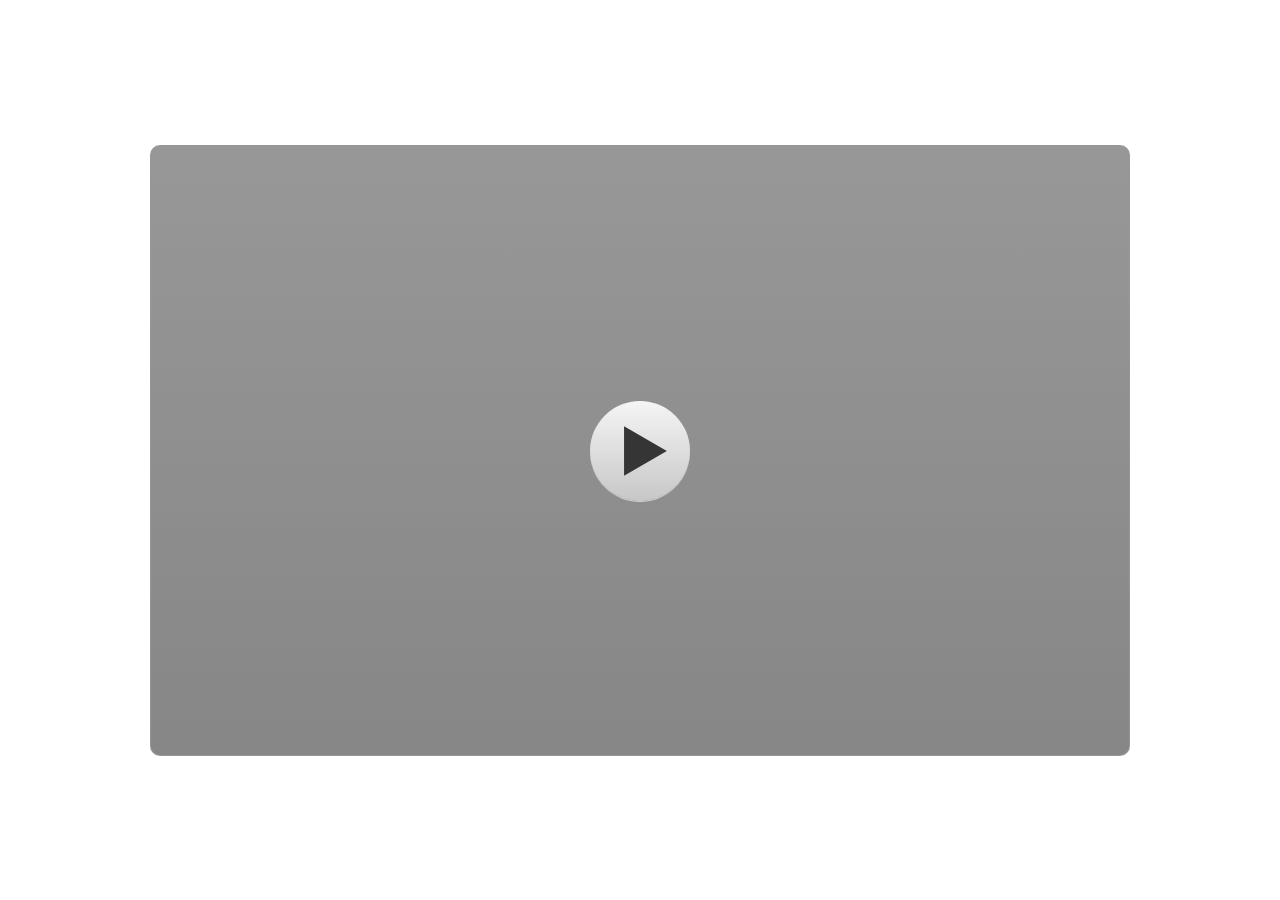
<file: index.html>
﻿<!doctype html>
<html lang="en-US">
<head>
  <meta charset="utf-8">
  <!-- Created using Storyline 3 - http://www.articulate.com  -->
  <!-- version: 3.20.30234.0 -->
  <title>MPI ICT miftahul jannah</title>
  <meta http-equiv="x-ua-compatible" content="IE=edge"/>
  <meta name="viewport" content="width=device-width,initial-scale=1,user-scalable=no,shrink-to-fit=no,minimal-ui"/>
  <meta name="apple-mobile-web-app-capable" content="yes"/>
  <style>
    html, body { height: 100%; padding: 0; margin: 0 }
    #app { height: 100%; width: 100%; }
  </style>

  <script>
    window.DS = {};
    window.globals = {
      DATA_PATH_BASE: '',
      HAS_FRAME: true,
      HAS_SLIDE: true,

      lmsPresent: false,
      tinCanPresent: false,
      cmi5Present: false,
      aoSupport: false,
      scale: 'noscale',
      captureRc: false,
      browserSize: 'optimal',
      bgColor: '#FFFFFF',
      features: '',
      themeName: 'classic',
      preloaderColor: '#FFFFFF',
      suppressAnalytics: false,
      productChannel: 'perpetual',
      publishSource: 'storyline',
      aid: '',
      cid: '24e96151-ed20-44ba-a5e4-19dccf9b2a6e',
      playerVersion: '3.20.30234.0',
      publishTimestamp: '2025-06-17T16:41:27.3342383Z',
      maxIosVideoElements: 10,
      connectionSettings: { },

      
      parseParams: function(qs) {
        if (window.globals.parsedParams != null) {
          return window.globals.parsedParams;
        }
        qs = (qs || window.location.search.substr(1)).split('+').join(' ');
        var params = {},
            tokens,
            re = /[?&]?([^=]+)=([^&]*)/g;

        while (tokens = re.exec(qs)) {
          params[decodeURIComponent(tokens[1]).trim()] =
            decodeURIComponent(tokens[2]).trim();
        }
        window.globals.parsedParams = params;
        return params;
      }

    };
  </script>
  <script>
    var isIe11 = ('ActiveXObject' in window || window.MSBlobBuilder != null)
      && window.msCrypto != null && !window.ActiveXObject;
    if (isIe11) {
      window.globals.unsupportedBrowser = true;
      document.write(atob('[base64]'));
    }
  </script>
  
  <script>window.THREE = { };</script>
  
</head>
<body style="background: #FFFFFF" class="cs-HTML theme-classic">
  <!-- 360 -->
<audio src=""id="bgsong"preload="auto"autoplay loop></audio>
  <script>!function(){var e,i=/iPhone/i,o=/iPod/i,n=/iPad/i,t=/\biOS-universal(?:.+)Mac\b/i,r=/\bAndroid(?:.+)Mobile\b/i,a=/Android/i,d=/(?:SD4930UR|\bSilk(?:.+)Mobile\b)/i,p=/Silk/i,l=/Windows Phone/i,u=/\bWindows(?:.+)ARM\b/i,b=/BlackBerry/i,s=/BB10/i,c=/Opera Mini/i,f=/\b(CriOS|Chrome)(?:.+)Mobile/i,h=/Mobile(?:.+)Firefox\b/i,v=function(e){return void 0!==e&&"MacIntel"===e.platform&&"number"==typeof e.maxTouchPoints&&e.maxTouchPoints>1&&"undefined"==typeof MSStream};e=function(e){var m={userAgent:"",platform:"",maxTouchPoints:0};e||"undefined"==typeof navigator?"string"==typeof e?m.userAgent=e:e&&e.userAgent&&(m={userAgent:e.userAgent,platform:e.platform,maxTouchPoints:e.maxTouchPoints||0}):m={userAgent:navigator.userAgent,platform:navigator.platform,maxTouchPoints:navigator.maxTouchPoints||0};var g=m.userAgent,y=g.split("[FBAN");void 0!==y[1]&&(g=y[0]),void 0!==(y=g.split("Twitter"))[1]&&(g=y[0]);var A=function(e){return function(i){return i.test(e)}}(g),w={apple:{phone:A(i)&&!A(l),ipod:A(o),tablet:!A(i)&&(A(n)||v(m))&&!A(l),universal:A(t),device:(A(i)||A(o)||A(n)||A(t)||v(m))&&!A(l)},amazon:{phone:A(d),tablet:!A(d)&&A(p),device:A(d)||A(p)},android:{phone:!A(l)&&A(d)||!A(l)&&A(r),tablet:!A(l)&&!A(d)&&!A(r)&&(A(p)||A(a)),device:!A(l)&&(A(d)||A(p)||A(r)||A(a))||A(/\bokhttp\b/i)},windows:{phone:A(l),tablet:A(u),device:A(l)||A(u)},other:{blackberry:A(b),blackberry10:A(s),opera:A(c),firefox:A(h),chrome:A(f),device:A(b)||A(s)||A(c)||A(h)||A(f)},any:!1,phone:!1,tablet:!1};return w.any=w.apple.device||w.android.device||w.windows.device||w.other.device,w.phone=w.apple.phone||w.android.phone||w.windows.phone,w.tablet=w.apple.tablet||w.android.tablet||w.windows.tablet,w}(),"object"==typeof exports&&"undefined"!=typeof module?module.exports=e:"function"==typeof define&&define.amd?define((function(){return e})):this.isMobile=e}();
    window.isMobile.apple.tablet = window.isMobile.apple.tablet ||
      (navigator.platform === 'MacIntel' && navigator.maxTouchPoints > 1);
    window.isMobile.apple.device = window.isMobile.apple.device || window.isMobile.apple.tablet;
    window.isMobile.tablet = window.isMobile.tablet || window.isMobile.apple.tablet;
    window.isMobile.any = window.isMobile.any || window.isMobile.apple.tablet;
  </script>

  <div id="focus-sink" tabindex="-1"></div>

  <div id="preso"></div>
  <script>
    (function() {

      var classTypes = [ 'desktop', 'mobile', 'phone', 'tablet' ];

      var addDeviceClasses = function(prefix, testObj) {
        var curr, i;
        for (i = 0; i < classTypes.length; i++) {
          curr = classTypes[i];
          if (testObj[curr]) {
            document.body.classList.add(prefix + curr);
          }
        }
      };

      var params = window.globals.parseParams(),
          isDevicePreview = params.devicepreview === '1',
          isPhoneOverride = params.deviceType === 'phone' || (isDevicePreview && params.phone == '1'),
          isTabletOverride = (params.deviceType === 'tablet' || isDevicePreview) && !isPhoneOverride,
          isMobileOverride = isPhoneOverride || isTabletOverride;

      var deviceView = {
        desktop: !window.isMobile.any && !isMobileOverride,
        mobile: window.isMobile.any || isMobileOverride,
        phone: isPhoneOverride || (window.isMobile.phone && !isTabletOverride),
        tablet: isTabletOverride || window.isMobile.tablet
      };

      window.globals.deviceView = deviceView;
      window.isMobile.desktop = !window.isMobile.any;
      window.isMobile.mobile = window.isMobile.any;

      addDeviceClasses('view-', deviceView);

    })();
  </script>
  
  <script src='story_content/user.js' type=text/javascript></script>
  <div class="slide-loader"></div>

  <script>
    if (window.globals.deviceView.isMobile) { var doc = document, loader = doc.body.querySelector('.slide-loader'); [ 1, 2, 3 ].forEach(function(n) { var d = doc.createElement('div'); d.style.backgroundColor = window.globals.preloaderColor; d.classList.add('mobile-loader-dot'); d.classList.add('dot' + n); loader.appendChild(d); }); }
  </script>

  <div class="mobile-load-title-overlay" style="display: none">
    <div class="mobile-load-title">MPI ICT miftahul jannah</div>
  </div>

  <div class="mobile-chrome-warning"></div>

  
<style>
  .warn-connection-dialog {
    display: none;
    background: transparent;
    pointer-events: none;
    position: fixed;
    left: 0;
    top: 0;
    width: 100%;
    height: 100%;
    z-index: 999;
  }

  .warn-connection-content {
    border-radius: 4px;
    background: white;
    border: 1px solid #E7E7E7;
    color: #333333;
    box-shadow: 0 2px 4px rgba(0, 0, 0, 0.25);
    transition: all 150ms ease-out;
    position: absolute;
    white-space: nowrap;
  }

  .view-phone.is-landscape .warn-connection-content {
    left: 23px;
    bottom: 23px;
  }

  .view-tablet.is-landscape .warn-connection-content {
    left: 50%;
    top: 20px;
    transform: translateX(-50%);
  }

  .is-portrait .warn-connection-content {
    transform: translate(-50%, calc(-100% - 15px));
  }

  .warn-connection-content p {
    display: inline-block;
    margin: 0 8px 0 0;
    line-height: 33px;
    font-size: 11px;
  }

  .warn-connection-content svg {
    position: relative;
    vertical-align: middle;
    margin: 0 2px 2px 8px;
  }

  .view-desktop .warn-connection-content {
    left: 1.5em;
    bottom: 1.5em;
  }

  .view-desktop .warn-connection-content p {
    font-size: 1.1em;
  }

  .is-offline .warn-connection-dialog {
    display: block;
  }

  .is-offline .cs-panel * {
    pointer-events: none !important;
  }

  .is-offline .cs-panel {
    pointer-events: all !important;
  }

  .is-offline #nav-controls * {
    pointer-events: none !important;
  }

  .is-offline #nav-controls {
    pointer-events: all !important;
  }
</style>

<div class="warn-connection-dialog">
  <div class="warn-connection-content">
    <svg width="17" height="15" viewBox="0 0 17 15" xmlns="http://www.w3.org/2000/svg">
      <path fill="#8F0000" stroke="white" d="M16.07,12.98 L15.88,12.23 L9.51,1.21 C8.97,0.26,7.6,0.26,7.06,1.21 L0.69,12.23 C0.15,13.16,0.81,14.36,1.91,14.36 H14.65 C15.47,14.36,16.05,13.7,16.07,12.98 Z"/>
      <path fill="white" stroke="white" d="M8.58,5.5 C8.35,5.28,8.5,5.35,8.21,5.32 C8.09,5.35,7.97,5.49,7.96,5.67 C7.97,5.79,7.98,5.92,7.98,6.04 L7.98,6.04 C7.99,6.17,8,6.31,8.01,6.43 L8.01,6.44 C8.03,6.92,8.06,7.41,8.09,7.9 L8.09,7.9 C8.12,8.39,8.14,8.88,8.17,9.37 C8.17,9.39,8.18,9.42,8.2,9.44 C8.23,9.46,8.25,9.47,8.28,9.47 C8.31,9.47,8.34,9.46,8.35,9.44 C8.37,9.43,8.38,9.4,8.39,9.35 L8.39,9.34 C8.39,9.24,8.4,9.15,8.4,9.05 L8.4,9.05 C8.41,8.96,8.41,8.86,8.42,8.75 C8.43,8.44,8.45,8.12,8.47,7.81 L8.47,7.81 C8.49,7.49,8.51,7.18,8.53,6.87 C8.55,6.46,8.56,6.05,8.59,5.64 L8.6,5.62 C8.6,5.57,8.59,5.53,8.58,5.5 L8.21,5.32 Z"/>
      <circle fill="white" stroke="white" cx="8.3" cy="11.35" r="0.3"/>
    </svg>
    <p>You are offline. Trying to reconnect...</p>
  </div>
</div>

<script>
  (function() {
    window.DS.connection = {
      warningShown: false,
      assets: {},
      loadingAssetGroup: false,
      retryDelay: 500
    };

    // @TODO this is POC code and can be cleaned up a bit more if we move forward
    // with the feature



    // The `window.globals.features` variable must be set in `webpack.dev.config` when testing locally - it is not enough
    // to have it in the data - but it must be set there as well.
    var useConnectionMessages = window.AbortController != null &&
      window.location.protocol != 'file:' &&
      window.globals.features.indexOf('ConnectionMessages') != -1;

    window.DS.connection.useConnectionMessages = useConnectionMessages

    var assetCount = 0;
    var checkLoadedId;
    var connectionSettings = window.globals.connectionSettings;

    if (useConnectionMessages && connectionSettings != null) {
      var contentEl = document.querySelector('.warn-connection-content');
      var messageEl = contentEl.querySelector('p')

      if (connectionSettings.useDarkTheme) {
        contentEl.style.borderColor = '#BABBBA';
        contentEl.style.backgroundColor = '#282828';
        contentEl.style.color = '#FFFFFF';
      }

      if (connectionSettings.message != null) {
        messageEl.textContent = window.decodeURIComponent(connectionSettings.message);
      }
    }

    function checkAssetsReady() {
      for (var i in DS.connection.assets) {
        if (!DS.connection.assets[i].success) {
          return false;
        }
      }
      return true;
    }

    function stopAssetGroup() {
      if (!useConnectionMessages) { return; }

      assetCount = 0;

      DS.connection.oldAssetGroup = DS.connection.assets;
      DS.connection.assets = {};
      DS.connection.loadingAssetGroup = false;
      clearInterval(checkLoadedId);
    }

    function startAssetGroup() {
      if (!useConnectionMessages) { return; }
      var ticks = 0;
      clearInterval(checkLoadedId);
      checkLoadedId = setInterval(function() {
        var loaded = 0;
        if (assetCount === 0 && loaded === 0) {
          clearInterval(checkLoadedId);
          return;
        }

        for (var i in DS.connection.assets) {
          if (DS.connection.assets[i].success) {
            loaded++;
          }
        }

        if (assetCount === loaded && checkAssetsReady()) {
          for (var i in DS.connection.assets) {
            if (DS.connection.assets[i].action) {
              DS.connection.assets[i].action();
            }
          }
          hideWarning();
          stopAssetGroup();
        }
      }, 100)
    }

    function requiredAsset(url, action, retry, type) {
      if (!useConnectionMessages) { return; }
      if (DS.connection.assets[url]) { return; }

      DS.connection.assets[url] = {
        success: false, action: action, retry: retry, type: type
      };
      assetCount = Object.keys(DS.connection.assets).length;
      if (!DS.connection.loadingAssetGroup) {
        startAssetGroup();
      }
      DS.connection.loadingAssetGroup = true;
    }

    function assetLoaded(url) {
      if (!useConnectionMessages) { return; }
      if (DS.connection.assets[url]) {
        DS.connection.assets[url].success = true;
      }
    }

    function assetFailed(url) {
      if (!useConnectionMessages) { return; }
      if (!DS.connection.assets[url]) {
        if (/\.js$/.test(url)) {
          setTimeout(function() {
            if (DS.connection.lastSlideLoaded != null) {
              DS.connection.lastSlideLoaded();
            }
          }, DS.connection.retryDelay);
        }
        return;
      }
      if (!DS.connection.warningShown) { showWarning(); }
      if (DS.connection.assets[url].retry) {
        setTimeout(function() {
          if (!DS.connection.assets[url].success) {
            DS.connection.assets[url].retry()
          }
        }, DS.connection.retryDelay);
      }
    }

    function hideWarning() {
      document.body.classList.remove('is-offline');
      DS.connection.warningShown = false;
    }
    DS.connection.hideWarning = hideWarning

    function showWarning(btn) {
      document.body.classList.add('is-offline')
      DS.connection.warningShown = true;
      updateWarningPosition();
    }

    function updateWarningPosition() {
      if (!DS.connection.warningShown) {
        return;
      }

      var isPortrait = document.body.classList.contains('is-portrait');
      var warningEl = document.querySelector('.warn-connection-content');

      if (isPortrait) {
        var slide = document.querySelector('.primary-slide');
        var slideRect = slide.getBoundingClientRect();

        warningEl.style.top = `${slideRect.top}px`
        warningEl.style.left = `${slideRect.left + slideRect.width / 2}px`
      } else {
        warningEl.style.top = null;
        warningEl.style.left = null;
      }

      window.requestAnimationFrame(updateWarningPosition);
    }

    // these will all be noops if the feature flag isn't set in
    // the data and `window.globals.features`
    DS.connection.requiredAsset = requiredAsset;
    DS.connection.assetLoaded = assetLoaded;
    DS.connection.assetFailed = assetFailed;
    DS.connection.stopAssetGroup = stopAssetGroup;
    DS.connection.startAssetGroup = startAssetGroup;
  })();
</script>


  <script>
    
    if (window.autoSpider && window.vInterfaceObject) {
      document.querySelector('.mobile-load-title-overlay').style.display = 'none';
    }
  </script>

  

  <link rel="stylesheet" href="html5/data/css/output.min.css" data-noprefix/>
</body>
<script src="html5/lib/scripts/bootstrapper.min.js"></script>
</html>
</file>
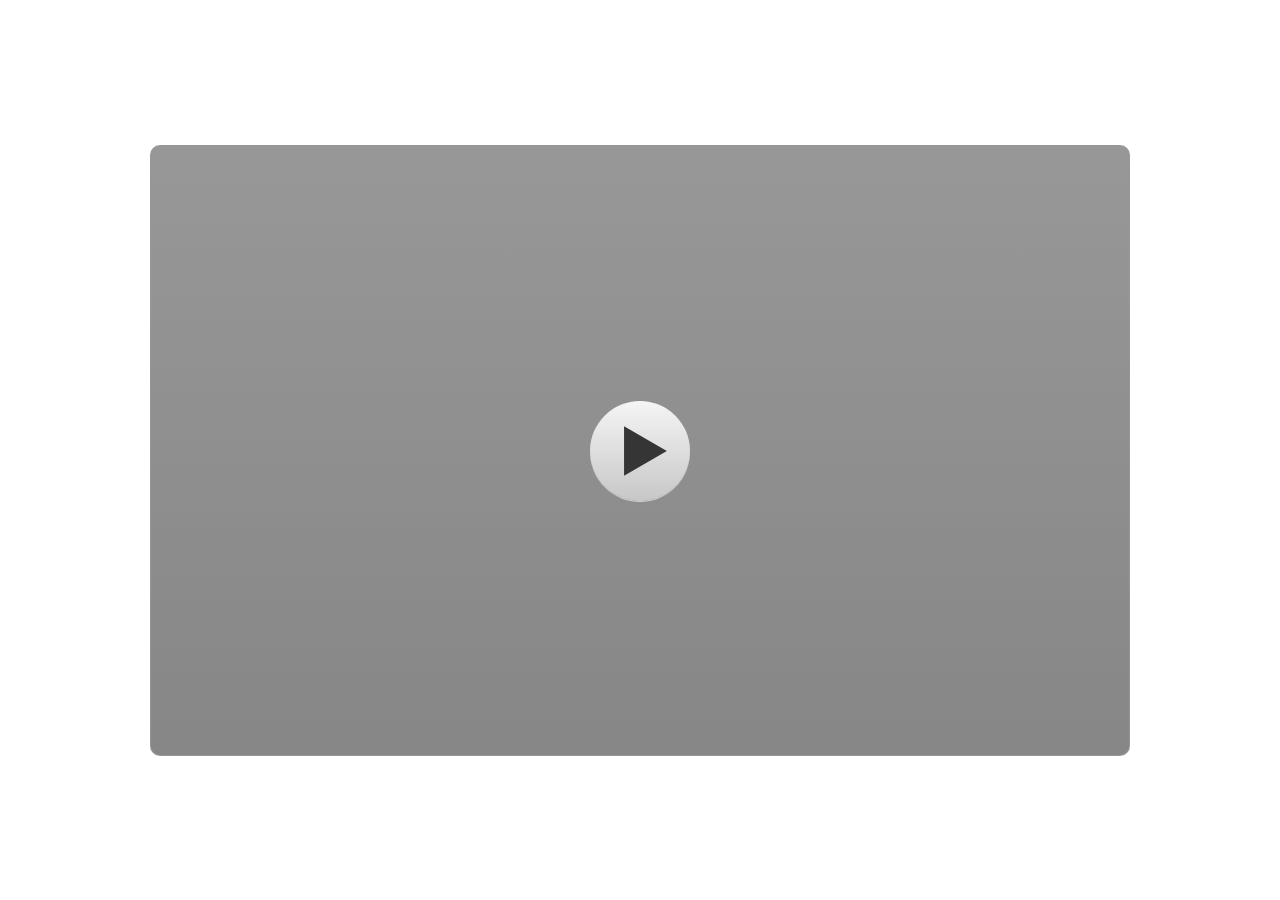
<file: story.html>
﻿<!doctype html>
<html lang="en-US">
<head>
  <meta charset="utf-8">
  <!-- Created using Storyline 3 - http://www.articulate.com  -->
  <!-- version: 3.20.30234.0 -->
  <title>MPI ICT miftahul jannah</title>
  <meta http-equiv="x-ua-compatible" content="IE=edge"/>
  <meta name="viewport" content="width=device-width,initial-scale=1,user-scalable=no,shrink-to-fit=no,minimal-ui"/>
  <meta name="apple-mobile-web-app-capable" content="yes"/>
  <style>
    html, body { height: 100%; padding: 0; margin: 0 }
    #app { height: 100%; width: 100%; }
  </style>

  <script>
    window.DS = {};
    window.globals = {
      DATA_PATH_BASE: '',
      HAS_FRAME: true,
      HAS_SLIDE: true,

      lmsPresent: false,
      tinCanPresent: false,
      cmi5Present: false,
      aoSupport: false,
      scale: 'noscale',
      captureRc: false,
      browserSize: 'optimal',
      bgColor: '#FFFFFF',
      features: '',
      themeName: 'classic',
      preloaderColor: '#FFFFFF',
      suppressAnalytics: false,
      productChannel: 'perpetual',
      publishSource: 'storyline',
      aid: '',
      cid: '24e96151-ed20-44ba-a5e4-19dccf9b2a6e',
      playerVersion: '3.20.30234.0',
      publishTimestamp: '2025-06-17T16:41:27.3342383Z',
      maxIosVideoElements: 10,
      connectionSettings: { },

      
      parseParams: function(qs) {
        if (window.globals.parsedParams != null) {
          return window.globals.parsedParams;
        }
        qs = (qs || window.location.search.substr(1)).split('+').join(' ');
        var params = {},
            tokens,
            re = /[?&]?([^=]+)=([^&]*)/g;

        while (tokens = re.exec(qs)) {
          params[decodeURIComponent(tokens[1]).trim()] =
            decodeURIComponent(tokens[2]).trim();
        }
        window.globals.parsedParams = params;
        return params;
      }

    };
  </script>
  <script>
    var isIe11 = ('ActiveXObject' in window || window.MSBlobBuilder != null)
      && window.msCrypto != null && !window.ActiveXObject;
    if (isIe11) {
      window.globals.unsupportedBrowser = true;
      document.write(atob('[base64]'));
    }
  </script>
  
  <script>window.THREE = { };</script>
  
</head>
<body style="background: #FFFFFF" class="cs-HTML theme-classic">
  <!-- 360 -->
  <script>!function(){var e,i=/iPhone/i,o=/iPod/i,n=/iPad/i,t=/\biOS-universal(?:.+)Mac\b/i,r=/\bAndroid(?:.+)Mobile\b/i,a=/Android/i,d=/(?:SD4930UR|\bSilk(?:.+)Mobile\b)/i,p=/Silk/i,l=/Windows Phone/i,u=/\bWindows(?:.+)ARM\b/i,b=/BlackBerry/i,s=/BB10/i,c=/Opera Mini/i,f=/\b(CriOS|Chrome)(?:.+)Mobile/i,h=/Mobile(?:.+)Firefox\b/i,v=function(e){return void 0!==e&&"MacIntel"===e.platform&&"number"==typeof e.maxTouchPoints&&e.maxTouchPoints>1&&"undefined"==typeof MSStream};e=function(e){var m={userAgent:"",platform:"",maxTouchPoints:0};e||"undefined"==typeof navigator?"string"==typeof e?m.userAgent=e:e&&e.userAgent&&(m={userAgent:e.userAgent,platform:e.platform,maxTouchPoints:e.maxTouchPoints||0}):m={userAgent:navigator.userAgent,platform:navigator.platform,maxTouchPoints:navigator.maxTouchPoints||0};var g=m.userAgent,y=g.split("[FBAN");void 0!==y[1]&&(g=y[0]),void 0!==(y=g.split("Twitter"))[1]&&(g=y[0]);var A=function(e){return function(i){return i.test(e)}}(g),w={apple:{phone:A(i)&&!A(l),ipod:A(o),tablet:!A(i)&&(A(n)||v(m))&&!A(l),universal:A(t),device:(A(i)||A(o)||A(n)||A(t)||v(m))&&!A(l)},amazon:{phone:A(d),tablet:!A(d)&&A(p),device:A(d)||A(p)},android:{phone:!A(l)&&A(d)||!A(l)&&A(r),tablet:!A(l)&&!A(d)&&!A(r)&&(A(p)||A(a)),device:!A(l)&&(A(d)||A(p)||A(r)||A(a))||A(/\bokhttp\b/i)},windows:{phone:A(l),tablet:A(u),device:A(l)||A(u)},other:{blackberry:A(b),blackberry10:A(s),opera:A(c),firefox:A(h),chrome:A(f),device:A(b)||A(s)||A(c)||A(h)||A(f)},any:!1,phone:!1,tablet:!1};return w.any=w.apple.device||w.android.device||w.windows.device||w.other.device,w.phone=w.apple.phone||w.android.phone||w.windows.phone,w.tablet=w.apple.tablet||w.android.tablet||w.windows.tablet,w}(),"object"==typeof exports&&"undefined"!=typeof module?module.exports=e:"function"==typeof define&&define.amd?define((function(){return e})):this.isMobile=e}();
    window.isMobile.apple.tablet = window.isMobile.apple.tablet ||
      (navigator.platform === 'MacIntel' && navigator.maxTouchPoints > 1);
    window.isMobile.apple.device = window.isMobile.apple.device || window.isMobile.apple.tablet;
    window.isMobile.tablet = window.isMobile.tablet || window.isMobile.apple.tablet;
    window.isMobile.any = window.isMobile.any || window.isMobile.apple.tablet;
  </script>

  <div id="focus-sink" tabindex="-1"></div>

  <div id="preso"></div>
  <script>
    (function() {

      var classTypes = [ 'desktop', 'mobile', 'phone', 'tablet' ];

      var addDeviceClasses = function(prefix, testObj) {
        var curr, i;
        for (i = 0; i < classTypes.length; i++) {
          curr = classTypes[i];
          if (testObj[curr]) {
            document.body.classList.add(prefix + curr);
          }
        }
      };

      var params = window.globals.parseParams(),
          isDevicePreview = params.devicepreview === '1',
          isPhoneOverride = params.deviceType === 'phone' || (isDevicePreview && params.phone == '1'),
          isTabletOverride = (params.deviceType === 'tablet' || isDevicePreview) && !isPhoneOverride,
          isMobileOverride = isPhoneOverride || isTabletOverride;

      var deviceView = {
        desktop: !window.isMobile.any && !isMobileOverride,
        mobile: window.isMobile.any || isMobileOverride,
        phone: isPhoneOverride || (window.isMobile.phone && !isTabletOverride),
        tablet: isTabletOverride || window.isMobile.tablet
      };

      window.globals.deviceView = deviceView;
      window.isMobile.desktop = !window.isMobile.any;
      window.isMobile.mobile = window.isMobile.any;

      addDeviceClasses('view-', deviceView);

    })();
  </script>
  
  <script src='story_content/user.js' type=text/javascript></script>
  <div class="slide-loader"></div>

  <script>
    if (window.globals.deviceView.isMobile) { var doc = document, loader = doc.body.querySelector('.slide-loader'); [ 1, 2, 3 ].forEach(function(n) { var d = doc.createElement('div'); d.style.backgroundColor = window.globals.preloaderColor; d.classList.add('mobile-loader-dot'); d.classList.add('dot' + n); loader.appendChild(d); }); }
  </script>

  <div class="mobile-load-title-overlay" style="display: none">
    <div class="mobile-load-title">MPI ICT miftahul jannah</div>
  </div>

  <div class="mobile-chrome-warning"></div>

  
<style>
  .warn-connection-dialog {
    display: none;
    background: transparent;
    pointer-events: none;
    position: fixed;
    left: 0;
    top: 0;
    width: 100%;
    height: 100%;
    z-index: 999;
  }

  .warn-connection-content {
    border-radius: 4px;
    background: white;
    border: 1px solid #E7E7E7;
    color: #333333;
    box-shadow: 0 2px 4px rgba(0, 0, 0, 0.25);
    transition: all 150ms ease-out;
    position: absolute;
    white-space: nowrap;
  }

  .view-phone.is-landscape .warn-connection-content {
    left: 23px;
    bottom: 23px;
  }

  .view-tablet.is-landscape .warn-connection-content {
    left: 50%;
    top: 20px;
    transform: translateX(-50%);
  }

  .is-portrait .warn-connection-content {
    transform: translate(-50%, calc(-100% - 15px));
  }

  .warn-connection-content p {
    display: inline-block;
    margin: 0 8px 0 0;
    line-height: 33px;
    font-size: 11px;
  }

  .warn-connection-content svg {
    position: relative;
    vertical-align: middle;
    margin: 0 2px 2px 8px;
  }

  .view-desktop .warn-connection-content {
    left: 1.5em;
    bottom: 1.5em;
  }

  .view-desktop .warn-connection-content p {
    font-size: 1.1em;
  }

  .is-offline .warn-connection-dialog {
    display: block;
  }

  .is-offline .cs-panel * {
    pointer-events: none !important;
  }

  .is-offline .cs-panel {
    pointer-events: all !important;
  }

  .is-offline #nav-controls * {
    pointer-events: none !important;
  }

  .is-offline #nav-controls {
    pointer-events: all !important;
  }
</style>

<div class="warn-connection-dialog">
  <div class="warn-connection-content">
    <svg width="17" height="15" viewBox="0 0 17 15" xmlns="http://www.w3.org/2000/svg">
      <path fill="#8F0000" stroke="white" d="M16.07,12.98 L15.88,12.23 L9.51,1.21 C8.97,0.26,7.6,0.26,7.06,1.21 L0.69,12.23 C0.15,13.16,0.81,14.36,1.91,14.36 H14.65 C15.47,14.36,16.05,13.7,16.07,12.98 Z"/>
      <path fill="white" stroke="white" d="M8.58,5.5 C8.35,5.28,8.5,5.35,8.21,5.32 C8.09,5.35,7.97,5.49,7.96,5.67 C7.97,5.79,7.98,5.92,7.98,6.04 L7.98,6.04 C7.99,6.17,8,6.31,8.01,6.43 L8.01,6.44 C8.03,6.92,8.06,7.41,8.09,7.9 L8.09,7.9 C8.12,8.39,8.14,8.88,8.17,9.37 C8.17,9.39,8.18,9.42,8.2,9.44 C8.23,9.46,8.25,9.47,8.28,9.47 C8.31,9.47,8.34,9.46,8.35,9.44 C8.37,9.43,8.38,9.4,8.39,9.35 L8.39,9.34 C8.39,9.24,8.4,9.15,8.4,9.05 L8.4,9.05 C8.41,8.96,8.41,8.86,8.42,8.75 C8.43,8.44,8.45,8.12,8.47,7.81 L8.47,7.81 C8.49,7.49,8.51,7.18,8.53,6.87 C8.55,6.46,8.56,6.05,8.59,5.64 L8.6,5.62 C8.6,5.57,8.59,5.53,8.58,5.5 L8.21,5.32 Z"/>
      <circle fill="white" stroke="white" cx="8.3" cy="11.35" r="0.3"/>
    </svg>
    <p>You are offline. Trying to reconnect...</p>
  </div>
</div>

<script>
  (function() {
    window.DS.connection = {
      warningShown: false,
      assets: {},
      loadingAssetGroup: false,
      retryDelay: 500
    };

    // @TODO this is POC code and can be cleaned up a bit more if we move forward
    // with the feature



    // The `window.globals.features` variable must be set in `webpack.dev.config` when testing locally - it is not enough
    // to have it in the data - but it must be set there as well.
    var useConnectionMessages = window.AbortController != null &&
      window.location.protocol != 'file:' &&
      window.globals.features.indexOf('ConnectionMessages') != -1;

    window.DS.connection.useConnectionMessages = useConnectionMessages

    var assetCount = 0;
    var checkLoadedId;
    var connectionSettings = window.globals.connectionSettings;

    if (useConnectionMessages && connectionSettings != null) {
      var contentEl = document.querySelector('.warn-connection-content');
      var messageEl = contentEl.querySelector('p')

      if (connectionSettings.useDarkTheme) {
        contentEl.style.borderColor = '#BABBBA';
        contentEl.style.backgroundColor = '#282828';
        contentEl.style.color = '#FFFFFF';
      }

      if (connectionSettings.message != null) {
        messageEl.textContent = window.decodeURIComponent(connectionSettings.message);
      }
    }

    function checkAssetsReady() {
      for (var i in DS.connection.assets) {
        if (!DS.connection.assets[i].success) {
          return false;
        }
      }
      return true;
    }

    function stopAssetGroup() {
      if (!useConnectionMessages) { return; }

      assetCount = 0;

      DS.connection.oldAssetGroup = DS.connection.assets;
      DS.connection.assets = {};
      DS.connection.loadingAssetGroup = false;
      clearInterval(checkLoadedId);
    }

    function startAssetGroup() {
      if (!useConnectionMessages) { return; }
      var ticks = 0;
      clearInterval(checkLoadedId);
      checkLoadedId = setInterval(function() {
        var loaded = 0;
        if (assetCount === 0 && loaded === 0) {
          clearInterval(checkLoadedId);
          return;
        }

        for (var i in DS.connection.assets) {
          if (DS.connection.assets[i].success) {
            loaded++;
          }
        }

        if (assetCount === loaded && checkAssetsReady()) {
          for (var i in DS.connection.assets) {
            if (DS.connection.assets[i].action) {
              DS.connection.assets[i].action();
            }
          }
          hideWarning();
          stopAssetGroup();
        }
      }, 100)
    }

    function requiredAsset(url, action, retry, type) {
      if (!useConnectionMessages) { return; }
      if (DS.connection.assets[url]) { return; }

      DS.connection.assets[url] = {
        success: false, action: action, retry: retry, type: type
      };
      assetCount = Object.keys(DS.connection.assets).length;
      if (!DS.connection.loadingAssetGroup) {
        startAssetGroup();
      }
      DS.connection.loadingAssetGroup = true;
    }

    function assetLoaded(url) {
      if (!useConnectionMessages) { return; }
      if (DS.connection.assets[url]) {
        DS.connection.assets[url].success = true;
      }
    }

    function assetFailed(url) {
      if (!useConnectionMessages) { return; }
      if (!DS.connection.assets[url]) {
        if (/\.js$/.test(url)) {
          setTimeout(function() {
            if (DS.connection.lastSlideLoaded != null) {
              DS.connection.lastSlideLoaded();
            }
          }, DS.connection.retryDelay);
        }
        return;
      }
      if (!DS.connection.warningShown) { showWarning(); }
      if (DS.connection.assets[url].retry) {
        setTimeout(function() {
          if (!DS.connection.assets[url].success) {
            DS.connection.assets[url].retry()
          }
        }, DS.connection.retryDelay);
      }
    }

    function hideWarning() {
      document.body.classList.remove('is-offline');
      DS.connection.warningShown = false;
    }
    DS.connection.hideWarning = hideWarning

    function showWarning(btn) {
      document.body.classList.add('is-offline')
      DS.connection.warningShown = true;
      updateWarningPosition();
    }

    function updateWarningPosition() {
      if (!DS.connection.warningShown) {
        return;
      }

      var isPortrait = document.body.classList.contains('is-portrait');
      var warningEl = document.querySelector('.warn-connection-content');

      if (isPortrait) {
        var slide = document.querySelector('.primary-slide');
        var slideRect = slide.getBoundingClientRect();

        warningEl.style.top = `${slideRect.top}px`
        warningEl.style.left = `${slideRect.left + slideRect.width / 2}px`
      } else {
        warningEl.style.top = null;
        warningEl.style.left = null;
      }

      window.requestAnimationFrame(updateWarningPosition);
    }

    // these will all be noops if the feature flag isn't set in
    // the data and `window.globals.features`
    DS.connection.requiredAsset = requiredAsset;
    DS.connection.assetLoaded = assetLoaded;
    DS.connection.assetFailed = assetFailed;
    DS.connection.stopAssetGroup = stopAssetGroup;
    DS.connection.startAssetGroup = startAssetGroup;
  })();
</script>


  <script>
    
    if (window.autoSpider && window.vInterfaceObject) {
      document.querySelector('.mobile-load-title-overlay').style.display = 'none';
    }
  </script>

  

  <link rel="stylesheet" href="html5/data/css/output.min.css" data-noprefix/>
</body>
<script src="html5/lib/scripts/bootstrapper.min.js"></script>
</html>
</file>
<file: html5/data/css/output.min.css>
@font-face {
  font-family: 'Open SansBold CharsBold373974C9';
  src: url('[data-uri]');
  font-style: normal;
  font-weight: normal;
}
@font-face {
  font-family: 'Open Sans Charset1_ 60X9AF78726';
  src: url('[data-uri]');
  font-style: normal;
  font-weight: normal;
}
@font-face {
  font-family: 'Algerian Charset1_ 68kv14A20DFC';
  src: url('[data-uri]');
  font-style: normal;
  font-weight: normal;
}
@font-face {
  font-family: 'Agency FB Charset1_ 6Ic4DFAFAFD';
  src: url('[data-uri]');
  font-style: normal;
  font-weight: normal;
}
@font-face {
  font-family: 'Articulate ExtrabolBoldCCCE8B00';
  src: url('[data-uri]');
  font-style: normal;
  font-weight: normal;
}
@font-face {
  font-family: 'Arial Rounded MT BoBoldFC6B23E8';
  src: url('[data-uri]');
  font-style: normal;
  font-weight: normal;
}
@font-face {
  font-family: 'Algerian Charset0_v9TYH2F2693C8';
  src: url('[data-uri]');
  font-style: normal;
  font-weight: normal;
}
@font-face {
  font-family: 'Agency FB Charset0_v61H808ECBB2';
  src: url('[data-uri]');
  font-style: normal;
  font-weight: normal;
}
@font-face {
  font-family: 'Articulate ExtrabolBold1D4657FD';
  src: url('[data-uri]');
  font-style: normal;
  font-weight: normal;
}
@font-face {
  font-family: 'Open Sans Charset0_v9TY33EDE6F2';
  src: url('[data-uri]');
  font-style: normal;
  font-weight: normal;
}
@font-face {
  font-family: 'Open SansBold CharsBoldE47A47C6';
  src: url('[data-uri]');
  font-style: normal;
  font-weight: normal;
}
@font-face {
  font-family: 'Arial Rounded MT BoBoldAD39CAD8';
  src: url('[data-uri]');
  font-style: normal;
  font-weight: normal;
}
.cs-npnxnanbnsnfns00000000001 .cs-infopanel  {
  box-shadow: 0 1px 0 rgba(184, 184, 184, 1);
  background: rgba(255, 255, 255, 1);
}
.cs-npnxnanbnsnfns00000000001 .cs-infopanel .cs-link {
  color: rgba(124, 34, 128, 1);
}
.cs-npnxnanbnsnfns00000000001 .cs-infopanel .cs-link:hover {
  color: rgba(0, 0, 238, 1);
}
.cs-npnxnanbnsnfns00000000001 .cs-infopanel .cs-name {
  color: rgba(68, 68, 68, 1);
}
.cs-npnxnanbnsnfns00000000001 .cs-infopanel .cs-title {
  color: rgba(153, 153, 153, 1);
}
.cs-npnxnanbnsnfns00000000001 .cs-infopanelpopup  {
  box-shadow: 0 1px 0 rgba(184, 184, 184, 1);
  background: linear-gradient(180deg, rgba(233, 233, 233, 1) 0%, rgba(207, 207, 207, 1) 100%);
}
.cs-npnxnanbnsnfns00000000001 .cs-infopanelpopup .cs-link {
  color: rgba(124, 34, 128, 1);
}
.cs-npnxnanbnsnfns00000000001 .cs-infopanelpopup .cs-link:hover {
  color: rgba(0, 0, 238, 1);
}
.cs-npnxnanbnsnfns00000000001 .cs-infopanelpopup .cs-name {
  color: rgba(68, 68, 68, 1);
}
.cs-npnxnanbnsnfns00000000001 .cs-infopanelpopup .cs-bio {
  color: rgba(153, 153, 153, 1);
}
.cs-npnxnanbnsnfns00000000001 .cs-timer  {
  color: rgba(85, 85, 85, 1);
}
.cs-npnxnanbnsnfns00000000001 .cs-duration stop:first-child {
  stop-color: rgba(0, 215, 255, 1);
}
.cs-npnxnanbnsnfns00000000001 .cs-duration stop:last-child {
  stop-color: rgba(0, 171, 255, 1);
}
.cs-npnxnanbnsnfns00000000001 .cs-elapsed stop:first-child {
  stop-color: rgba(254, 227, 71, 1);
}
.cs-npnxnanbnsnfns00000000001 .cs-elapsed stop:last-child {
  stop-color: rgba(252, 204, 42, 1);
}
.cs-npnxnanbnsnfns00000000001 .cs-timer .cs-pie .cs-innerstroke {
  stroke: rgba(199, 199, 199, 1);
}
.cs-npnxnanbnsnfns00000000001 .cs-timer .cs-pie .cs-innerborder {
  stroke: rgba(255, 255, 255, 1);
}
.cs-npnxnanbnsnfns00000000001 .cs-window  {
  box-shadow: 0 8px 5px rgba(0, 0, 0, 0.2);
  border-color: rgba(234, 234, 234, 1);
  background: rgba(243, 243, 243, 1);
  color: rgba(85, 85, 85, 1);
}
.cs-npnxnanbnsnfns00000000001 .cs-window .cs-diva {
  border-color: rgba(247, 247, 247, 1);
}
.cs-npnxnanbnsnfns00000000001 .cs-window .cs-divb {
  border-color: rgba(211, 211, 211, 1);
}
.cs-npnxnanbnsnfns00000000001 .cs-editor .cs-editor-slide {
  color: rgba(85, 85, 85, 1);
}
.cs-npnxnanbnsnfns00000000001 .cs-editor .cs-editor-html {
  color: rgba(68, 68, 68, 1);
}
.cs-npnxnanbnsnfns00000000001 .cs-editor .cs-editor-button {
  text-shadow: 0 1px 0 rgba(240, 240, 240, 1);
  color: rgba(53, 53, 53, 1);
  border-color: rgba(177, 177, 177, 1);
  background: linear-gradient(180deg, rgba(245, 245, 245, 1) 0%, rgba(199, 199, 199, 1) 100%);
}
.cs-npnxnanbnsnfns00000000001 .cs-editor .cs-editor-button:hover {
  background: linear-gradient(180deg, rgba(242, 242, 242, 1) 0%, rgba(175, 175, 175, 1) 100%);
}
.cs-npnxnanbnsnfns00000000001 .cs-editor .cs-editor-button:active {
  background: linear-gradient(180deg, rgba(199, 199, 199, 1) 0%, rgba(244, 244, 244, 1) 100%);
}
.cs-npnxnanbnsnfns00000000001 .cs-listitem  {
  color: rgba(53, 53, 53, 1);
  border-color: rgba(223, 223, 223, 1);
}
.cs-npnxnanbnsnfns00000000001 .cs-listitem.cs-viewed {
  color: rgba(144, 144, 144, 1);
}
.cs-npnxnanbnsnfns00000000001 .cs-listitem.cs-selected {
  color: rgba(53, 53, 53, 1);
  background: rgba(192, 226, 241, 1);
}
.cs-npnxnanbnsnfns00000000001 .cs-listitem.cs-selected:hover {
  background: rgba(192, 226, 241, 1);
}
.cs-npnxnanbnsnfns00000000001 .cs-listitem.cs-selected.hover {
  background: rgba(192, 226, 241, 1);
}
.cs-npnxnanbnsnfns00000000001 .cs-listitem.cs-selected:focus {
  background: rgba(192, 226, 241, 1);
}
.cs-npnxnanbnsnfns00000000001 .cs-listitem .cs-icon-carrot {
  fill: rgba(53, 53, 53, 1);
}
.cs-npnxnanbnsnfns00000000001 .cs-listitem .cs-icon-carrot .cs-shadow {
  fill: rgba(255, 255, 255, 1);
}
.cs-npnxnanbnsnfns00000000001 .cs-listitem:hover {
  background: rgba(230, 230, 230, 1);
}
.cs-npnxnanbnsnfns00000000001 .cs-listitem.hover {
  background: rgba(230, 230, 230, 1);
}
.cs-npnxnanbnsnfns00000000001 .cs-listitem:focus {
  background: rgba(230, 230, 230, 1);
}
.cs-npnxnanbnsnfns00000000001 .cs-glossary  {
  color: rgba(53, 53, 53, 1);
}
.cs-npnxnanbnsnfns00000000001 .cs-glossary .cs-scrolling-panel {
  background: rgba(231, 231, 231, 1);
}
.cs-npnxnanbnsnfns00000000001 .cs-glossary .cs-term.cs-selected .cs-choice-list-trigger {
  color: rgba(53, 53, 53, 1);
  background: rgba(192, 226, 241, 1);
}
.cs-npnxnanbnsnfns00000000001 .cs-glossary .cs-term.cs-selected .cs-choice-list-trigger:focus {
  color: rgba(53, 53, 53, 1);
  background: rgba(192, 226, 241, 1);
}
.cs-npnxnanbnsnfns00000000001 .cs-glossary .cs-term:hover .cs-choice-list-trigger {
  background: rgba(230, 230, 230, 1);
}
.cs-npnxnanbnsnfns00000000001 .cs-glossary .cs-term.hover .cs-choice-list-trigger {
  background: rgba(230, 230, 230, 1);
}
.cs-npnxnanbnsnfns00000000001 .cs-glossary .cs-term .cs-choice-list-trigger:focus {
  background: rgba(230, 230, 230, 1);
}
.cs-npnxnanbnsnfns00000000001 .cs-glossary .cs-diva {
  border-color: rgba(226, 226, 226, 1);
}
.cs-npnxnanbnsnfns00000000001 .cs-glossary .cs-divb {
  border-color: rgba(226, 226, 226, 1);
}
.cs-npnxnanbnsnfns00000000001 .cs-glossary .cs-divc {
  border-color: rgba(250, 250, 250, 1);
}
.cs-npnxnanbnsnfns00000000001 .cs-glossary .cs-heading {
  color: rgba(68, 68, 68, 1);
}
.cs-npnxnanbnsnfns00000000001 .cs-resource .cs-separator {
  border-color: rgba(224, 224, 224, 1);
}
.cs-npnxnanbnsnfns00000000001 .cs-outline  {
  color: rgba(68, 68, 68, 1);
}
.cs-npnxnanbnsnfns00000000001 .cs-outline .cs-diva {
  border-color: rgba(198, 198, 198, 1);
}
.cs-npnxnanbnsnfns00000000001 .cs-outline .cs-divb {
  border-color: rgba(249, 249, 249, 1);
}
.cs-npnxnanbnsnfns00000000001 .cs-outline .cs-divc {
  border-color: rgba(225, 225, 225, 1);
}
.cs-npnxnanbnsnfns00000000001 .cs-outline .cs-search-filter:hover {
  color: rgba(0, 0, 238, 1);
}
.cs-npnxnanbnsnfns00000000001 .cs-outline .cs-search-filter.hover {
  color: rgba(0, 0, 238, 1);
}
.cs-npnxnanbnsnfns00000000001 .cs-transcript  {
  color: rgba(68, 68, 68, 1);
}
.cs-npnxnanbnsnfns00000000001 .cs-transcript .cs-div {
  border-color: rgba(225, 225, 225, 1);
}
.cs-npnxnanbnsnfns00000000001 .cs-tabs:not(.topmenu-item) {
  color: rgba(85, 85, 85, 1);
}
.cs-npnxnanbnsnfns00000000001 .cs-tabs .cs-inner-button:not(.topmenu-item) {
  text-shadow: 0 1px 0 rgba(240, 240, 240, 1);
}
.cs-npnxnanbnsnfns00000000001 .cs-tabs:hover:not(.topmenu-item) {
  color: rgba(51, 51, 51, 1);
}
.cs-npnxnanbnsnfns00000000001 .cs-tabs.cs-selected {
  background: rgba(243, 243, 243, 1);
  color: rgba(51, 51, 51, 1);
}
.cs-npnxnanbnsnfns00000000001 .cs-seekcontrol  {
  background: linear-gradient(180deg, rgba(245, 245, 245, 1) 0%, rgba(199, 199, 199, 1) 100%);
  border-color: rgba(177, 177, 177, 1);
}
.cs-npnxnanbnsnfns00000000001 .cs-seekcontrol .cs-button:hover .cs-icon {
  fill: rgba(85, 85, 85, 1);
}
.cs-npnxnanbnsnfns00000000001 .cs-seekcontrol .cs-button.hover .cs-icon {
  fill: rgba(85, 85, 85, 1);
}
.cs-npnxnanbnsnfns00000000001 .cs-seekcontrol .cs-button .cs-icon-shadow {
  fill: rgba(240, 240, 240, 1);
}
.cs-npnxnanbnsnfns00000000001 .cs-seekcontrol .cs-button .cs-icon {
  fill: rgba(45, 45, 45, 1);
}
.cs-npnxnanbnsnfns00000000001 .cs-seekcontrol .cs-seek .cs-fill {
  background: rgba(255, 255, 255, 1);
}
.cs-npnxnanbnsnfns00000000001 .cs-seekcontrol .cs-seek {
  background: rgba(231, 231, 231, 1);
  border-color: rgba(184, 184, 184, 1);
}
.cs-npnxnanbnsnfns00000000001 .cs-searchinput .cs-input {
  color: rgba(138, 138, 138, 1);
  border-color: rgba(173, 173, 173, 1);
  background: rgba(223, 223, 223, 1);
}
.cs-npnxnanbnsnfns00000000001 .cs-searchinput .cs-input:focus {
  color: rgba(51, 51, 51, 1);
  background: rgba(250, 250, 250, 1);
}
.cs-npnxnanbnsnfns00000000001 .cs-searchinput .cs-input:hover {
  box-shadow: inset 0 0 1px 0 rgba(107, 248, 255, 1);
}
.cs-npnxnanbnsnfns00000000001 .cs-searchinput .cs-input.hover {
  box-shadow: inset 0 0 1px 0 rgba(107, 248, 255, 1);
}
.cs-npnxnanbnsnfns00000000001 .cs-searchinput .cs-button .cs-icon {
  fill: rgba(138, 138, 138, 1);
}
.cs-npnxnanbnsnfns00000000001 .cs-searchinput .cs-button:hover {
  fill: linear-gradient(180deg, rgba(245, 245, 245, 1) 0%, rgba(199, 199, 199, 1) 100%);
}
.cs-npnxnanbnsnfns00000000001 .cs-searchinput .cs-button.hover {
  fill: linear-gradient(180deg, rgba(245, 245, 245, 1) 0%, rgba(199, 199, 199, 1) 100%);
}
.cs-npnxnanbnsnfns00000000001 .cs-menu  {
  box-shadow: 0 1px 0 rgba(184, 184, 184, 1);
  background: rgba(243, 243, 243, 1);
}
.cs-npnxnanbnsnfns00000000001 .cs-topmenu-item.active .cs-tab {
  background: rgba(243, 243, 243, 1);
}
.cs-npnxnanbnsnfns00000000001 .cs-logo  {
  box-shadow: 0 1px 0 rgba(184, 184, 184, 1);
  background: rgba(255, 255, 255, 1);
}
.cs-npnxnanbnsnfns00000000001 .cs-checkbox  {
  color: rgba(68, 68, 68, 1);
}
.cs-npnxnanbnsnfns00000000001 .cs-checkbox:hover {
  border-color: rgba(107, 248, 255, 1);
}
.cs-npnxnanbnsnfns00000000001 .cs-checkbox.hover {
  border-color: rgba(107, 248, 255, 1);
}
.cs-npnxnanbnsnfns00000000001 .cs-checkbox .cs-box {
  color: rgba(255, 255, 255, 1);
  border-color: rgba(184, 184, 184, 1);
}
.cs-npnxnanbnsnfns00000000001 .cs-checkbox .cs-box:checked::after {
  color: rgba(51, 204, 0, 1);
}
.cs-npnxnanbnsnfns00000000001 .cs-checkbox .cs-box.checked.after {
  color: rgba(51, 204, 0, 1);
}
.cs-npnxnanbnsnfns00000000001 .cs-button  {
  text-shadow: 0 1px 0 rgba(240, 240, 240, 1);
  color: rgba(53, 53, 53, 1);
  border-color: rgba(177, 177, 177, 1);
  background: linear-gradient(180deg, rgba(245, 245, 245, 1) 0%, rgba(199, 199, 199, 1) 100%);
  box-shadow: 0 1px 0 rgba(207, 207, 207, 1);
}
.cs-npnxnanbnsnfns00000000001 .cs-button .cs-icon {
  fill: rgba(53, 53, 53, 1);
}
.cs-npnxnanbnsnfns00000000001 .cs-button .cs-icon-shadow {
  fill: rgba(240, 240, 240, 1);
}
.cs-npnxnanbnsnfns00000000001 .cs-button:hover {
  background: linear-gradient(180deg, rgba(242, 242, 242, 1) 0%, rgba(175, 175, 175, 1) 100%);
}
.cs-npnxnanbnsnfns00000000001 .cs-button.hover {
  background: linear-gradient(180deg, rgba(242, 242, 242, 1) 0%, rgba(175, 175, 175, 1) 100%);
}
.cs-npnxnanbnsnfns00000000001 .cs-button:active {
  background: linear-gradient(180deg, rgba(199, 199, 199, 1) 0%, rgba(244, 244, 244, 1) 100%);
}
.cs-npnxnanbnsnfns00000000001 .cs-button.cs-disabled:hover {
  background: linear-gradient(180deg, rgba(245, 245, 245, 1) 0%, rgba(199, 199, 199, 1) 100%);
}
.cs-npnxnanbnsnfns00000000001 .cs-button.cs-disabled.hover {
  background: linear-gradient(180deg, rgba(245, 245, 245, 1) 0%, rgba(199, 199, 199, 1) 100%);
}
.cs-npnxnanbnsnfns00000000001 .cs-button.cs-disabled:active {
  background: linear-gradient(180deg, rgba(245, 245, 245, 1) 0%, rgba(199, 199, 199, 1) 100%);
}
.cs-npnxnanbnsnfns00000000001 .cs-button.cs-volume:hover {
  background: linear-gradient(180deg, rgba(245, 245, 245, 1) 0%, rgba(199, 199, 199, 1) 100%);
}
.cs-npnxnanbnsnfns00000000001 .cs-button.cs-volume.hover {
  background: linear-gradient(180deg, rgba(245, 245, 245, 1) 0%, rgba(199, 199, 199, 1) 100%);
}
.cs-npnxnanbnsnfns00000000001 .cs-button.cs-volume:active {
  background: linear-gradient(180deg, rgba(245, 245, 245, 1) 0%, rgba(199, 199, 199, 1) 100%);
}
.cs-npnxnanbnsnfns00000000001.cs-base  {
  color: rgba(85, 85, 85, 1);
  border-color: rgba(233, 233, 233, 1);
  background: linear-gradient(180deg, rgba(233, 233, 233, 1) 0%, rgba(207, 207, 207, 1) 100%);
}
.cs-npnxnanbnsnfns00000000001.cs-base .cs-separator .cs-diva {
  background: rgba(211, 211, 211, 1);
}
.cs-npnxnanbnsnfns00000000001.cs-base .cs-separator .cs-divb {
  background: rgba(247, 247, 247, 1);
}
.cs-npnxnanbnsnfns00000000001.cs-base .cs-topmenu-item.active .cs-tab {
  border-color: rgba(211, 211, 211, 1);
}
.cs-npnxnanbnsnfns00000000001.cs-base .cs-topmenu-item.active .cs-panel {
  border-color: rgba(211, 211, 211, 1);
}
.cs-npnxnanbnsnfns00000000001.cs-base .cs-left {
  background: linear-gradient(180deg, rgba(219, 219, 219, 1) 0%, rgba(195, 195, 195, 1) 100%);
}
.cs-npnxnanbnsnfns00000000001.cs-base .cs-area-primary .cs-slide-container {
  background: linear-gradient(180deg, rgba(233, 233, 233, 1) 0%, rgba(207, 207, 207, 1) 100%);
}
.cs-npnxnanbnsnfns00000000001 .cs-volume::-moz-range-thumb {
  border-color: rgba(165, 165, 165, 1);
  box-shadow: inset 0 0 1px 0 rgba(212, 212, 212, 1);
  background: rgba(200, 200, 200, 1);
}
.cs-npnxnanbnsnfns00000000001 .cs-volume::-ms-thumb {
  border-color: rgba(165, 165, 165, 1);
  box-shadow: inset 0 0 1px 0 rgba(212, 212, 212, 1);
  background: rgba(200, 200, 200, 1);
}
.cs-npnxnanbnsnfns00000000001 .cs-volume::-webkit-slider-thumb {
  border-color: rgba(165, 165, 165, 1);
  box-shadow: inset 0 0 1px 0 rgba(212, 212, 212, 1);
  background: rgba(200, 200, 200, 1);
}
.cs-npnxnanbnsnfns00000000001 .cs-volume::-moz-range-track {
  border-color: rgba(242, 242, 242, 1);
  background: linear-gradient(180deg, rgba(188, 188, 188, 1) 0%, rgba(188, 188, 188, 1) 50.196%, rgba(195, 195, 195, 1) 100%);
}
.cs-npnxnanbnsnfns00000000001 .cs-volume::-ms-track {
  border-color: rgba(242, 242, 242, 1);
  background: linear-gradient(180deg, rgba(188, 188, 188, 1) 0%, rgba(188, 188, 188, 1) 50.196%, rgba(195, 195, 195, 1) 100%);
}
.cs-npnxnanbnsnfns00000000001 .cs-volume::-webkit-slider-runnable-track {
  border-color: rgba(242, 242, 242, 1);
  background: linear-gradient(180deg, rgba(188, 188, 188, 1) 0%, rgba(188, 188, 188, 1) 50.196%, rgba(195, 195, 195, 1) 100%);
}
body.show-focus .tab-focus-box {
  border-color: rgba(255, 255, 0, 1);
}
.skipnav {
  border-color: rgba(255, 255, 0, 1);
}
.fn-npnxnanbsnfns00000000001 {
  font-family: 'Open SansD6FFC9F9';
  -webkit-font-variant-ligatures: no-common-ligatures;
  font-variant-ligatures: no-common-ligatures;
}
.fn-pxabnsnfns00000000001 {
  font-family: 'Open SansD6FFC9F9';
  -webkit-font-variant-ligatures: no-common-ligatures;
  font-variant-ligatures: no-common-ligatures;
}
.fn-npxnabnsnfns00000000001 {
  font-family: 'Open SansD6FFC9F9';
  -webkit-font-variant-ligatures: no-common-ligatures;
  font-variant-ligatures: no-common-ligatures;
}
.fn-npnxnanbnsnfns00000000001 {
  font-family: 'Open SansD6FFC9F9';
  -webkit-font-variant-ligatures: no-common-ligatures;
  font-variant-ligatures: no-common-ligatures;
}
.fn-pxabnsnfns00000000000 {
  font-family: 'Open SansD6FFC9F9';
  -webkit-font-variant-ligatures: no-common-ligatures;
  font-variant-ligatures: no-common-ligatures;
}
@font-face {
  font-family: 'Open SansD6FFC9F9';
  src: url('[data-uri]');
  font-style: normal;
  font-weight: bold;
}
@font-face {
  font-family: 'Open SansD6FFC9F9';
  src: url('[data-uri]');
  font-style: normal;
  font-weight: normal;
}
.cs-InvalidPromptSlide .cs-5tqe5gg4UQD-InvalidPromptSlide-btn0 {
  color: rgba(53, 53, 53, 1);
  border-color: rgba(177, 177, 177, 1);
  background: linear-gradient(180deg, rgba(245, 245, 245, 1) 0%, rgba(199, 199, 199, 1) 100%);
  text-shadow: 0 1px 0 rgba(240, 240, 240, 1);
}
.cs-InvalidPromptSlide .cs-5tqe5gg4UQD-InvalidPromptSlide-btn0 .cs-html {
  color: rgba(68, 68, 68, 1);
}
.cs-InvalidPromptSlide .cs-5tqe5gg4UQD-InvalidPromptSlide-btn0 .cs-slide {
  border-color: rgba(85, 85, 85, 1);
}
.cs-InvalidPromptSlide .cs-5tqe5gg4UQD-InvalidPromptSlide-btn0:hover {
  background: linear-gradient(180deg, rgba(242, 242, 242, 1) 0%, rgba(175, 175, 175, 1) 100%);
}
.cs-InvalidPromptSlide .cs-5tqe5gg4UQD-InvalidPromptSlide-btn0:active {
  background: linear-gradient(180deg, rgba(199, 199, 199, 1) 0%, rgba(244, 244, 244, 1) 100%);
}
.cs-PrintPromptSlide .cs-5tqe5gg4UQD-PrintPromptSlide-btn0 {
  color: rgba(53, 53, 53, 1);
  border-color: rgba(177, 177, 177, 1);
  background: linear-gradient(180deg, rgba(245, 245, 245, 1) 0%, rgba(199, 199, 199, 1) 100%);
  text-shadow: 0 1px 0 rgba(240, 240, 240, 1);
}
.cs-PrintPromptSlide .cs-5tqe5gg4UQD-PrintPromptSlide-btn0 .cs-html {
  color: rgba(68, 68, 68, 1);
}
.cs-PrintPromptSlide .cs-5tqe5gg4UQD-PrintPromptSlide-btn0 .cs-slide {
  border-color: rgba(85, 85, 85, 1);
}
.cs-PrintPromptSlide .cs-5tqe5gg4UQD-PrintPromptSlide-btn0:hover {
  background: linear-gradient(180deg, rgba(242, 242, 242, 1) 0%, rgba(175, 175, 175, 1) 100%);
}
.cs-PrintPromptSlide .cs-5tqe5gg4UQD-PrintPromptSlide-btn0:active {
  background: linear-gradient(180deg, rgba(199, 199, 199, 1) 0%, rgba(244, 244, 244, 1) 100%);
}
.cs-ScrollPromptSlide .cs-5tqe5gg4UQD-ScrollPromptSlide-btn0 {
  color: rgba(53, 53, 53, 1);
  border-color: rgba(177, 177, 177, 1);
  background: linear-gradient(180deg, rgba(245, 245, 245, 1) 0%, rgba(199, 199, 199, 1) 100%);
  text-shadow: 0 1px 0 rgba(240, 240, 240, 1);
}
.cs-ScrollPromptSlide .cs-5tqe5gg4UQD-ScrollPromptSlide-btn0 .cs-html {
  color: rgba(68, 68, 68, 1);
}
.cs-ScrollPromptSlide .cs-5tqe5gg4UQD-ScrollPromptSlide-btn0 .cs-slide {
  border-color: rgba(85, 85, 85, 1);
}
.cs-ScrollPromptSlide .cs-5tqe5gg4UQD-ScrollPromptSlide-btn0:hover {
  background: linear-gradient(180deg, rgba(242, 242, 242, 1) 0%, rgba(175, 175, 175, 1) 100%);
}
.cs-ScrollPromptSlide .cs-5tqe5gg4UQD-ScrollPromptSlide-btn0:active {
  background: linear-gradient(180deg, rgba(199, 199, 199, 1) 0%, rgba(244, 244, 244, 1) 100%);
}
.cs-ResumePromptSlide .cs-5tqe5gg4UQD-ResumePromptSlide-btn0 {
  color: rgba(53, 53, 53, 1);
  border-color: rgba(177, 177, 177, 1);
  background: linear-gradient(180deg, rgba(245, 245, 245, 1) 0%, rgba(199, 199, 199, 1) 100%);
  text-shadow: 0 1px 0 rgba(240, 240, 240, 1);
}
.cs-ResumePromptSlide .cs-5tqe5gg4UQD-ResumePromptSlide-btn0 .cs-html {
  color: rgba(68, 68, 68, 1);
}
.cs-ResumePromptSlide .cs-5tqe5gg4UQD-ResumePromptSlide-btn0 .cs-slide {
  border-color: rgba(85, 85, 85, 1);
}
.cs-ResumePromptSlide .cs-5tqe5gg4UQD-ResumePromptSlide-btn0:hover {
  background: linear-gradient(180deg, rgba(242, 242, 242, 1) 0%, rgba(175, 175, 175, 1) 100%);
}
.cs-ResumePromptSlide .cs-5tqe5gg4UQD-ResumePromptSlide-btn0:active {
  background: linear-gradient(180deg, rgba(199, 199, 199, 1) 0%, rgba(244, 244, 244, 1) 100%);
}
.cs-ResumePromptSlide .cs-5tqe5gg4UQD-ResumePromptSlide-btn1 {
  color: rgba(53, 53, 53, 1);
  border-color: rgba(177, 177, 177, 1);
  background: linear-gradient(180deg, rgba(245, 245, 245, 1) 0%, rgba(199, 199, 199, 1) 100%);
  text-shadow: 0 1px 0 rgba(240, 240, 240, 1);
}
.cs-ResumePromptSlide .cs-5tqe5gg4UQD-ResumePromptSlide-btn1 .cs-html {
  color: rgba(68, 68, 68, 1);
}
.cs-ResumePromptSlide .cs-5tqe5gg4UQD-ResumePromptSlide-btn1 .cs-slide {
  border-color: rgba(85, 85, 85, 1);
}
.cs-ResumePromptSlide .cs-5tqe5gg4UQD-ResumePromptSlide-btn1:hover {
  background: linear-gradient(180deg, rgba(242, 242, 242, 1) 0%, rgba(175, 175, 175, 1) 100%);
}
.cs-ResumePromptSlide .cs-5tqe5gg4UQD-ResumePromptSlide-btn1:active {
  background: linear-gradient(180deg, rgba(199, 199, 199, 1) 0%, rgba(244, 244, 244, 1) 100%);
}
.cs-ExternalInterfaceErrorSlide .cs-buttonOK {
  color: rgba(53, 53, 53, 1);
  border-color: rgba(177, 177, 177, 1);
  background: linear-gradient(180deg, rgba(245, 245, 245, 1) 0%, rgba(199, 199, 199, 1) 100%);
  text-shadow: 0 1px 0 rgba(240, 240, 240, 1);
}
.cs-ExternalInterfaceErrorSlide .cs-buttonOK .cs-html {
  color: rgba(68, 68, 68, 1);
}
.cs-ExternalInterfaceErrorSlide .cs-buttonOK .cs-slide {
  border-color: rgba(85, 85, 85, 1);
}
.cs-ExternalInterfaceErrorSlide .cs-buttonOK:hover {
  background: linear-gradient(180deg, rgba(242, 242, 242, 1) 0%, rgba(175, 175, 175, 1) 100%);
}
.cs-ExternalInterfaceErrorSlide .cs-buttonOK:active {
  background: linear-gradient(180deg, rgba(199, 199, 199, 1) 0%, rgba(244, 244, 244, 1) 100%);
}
</file>
